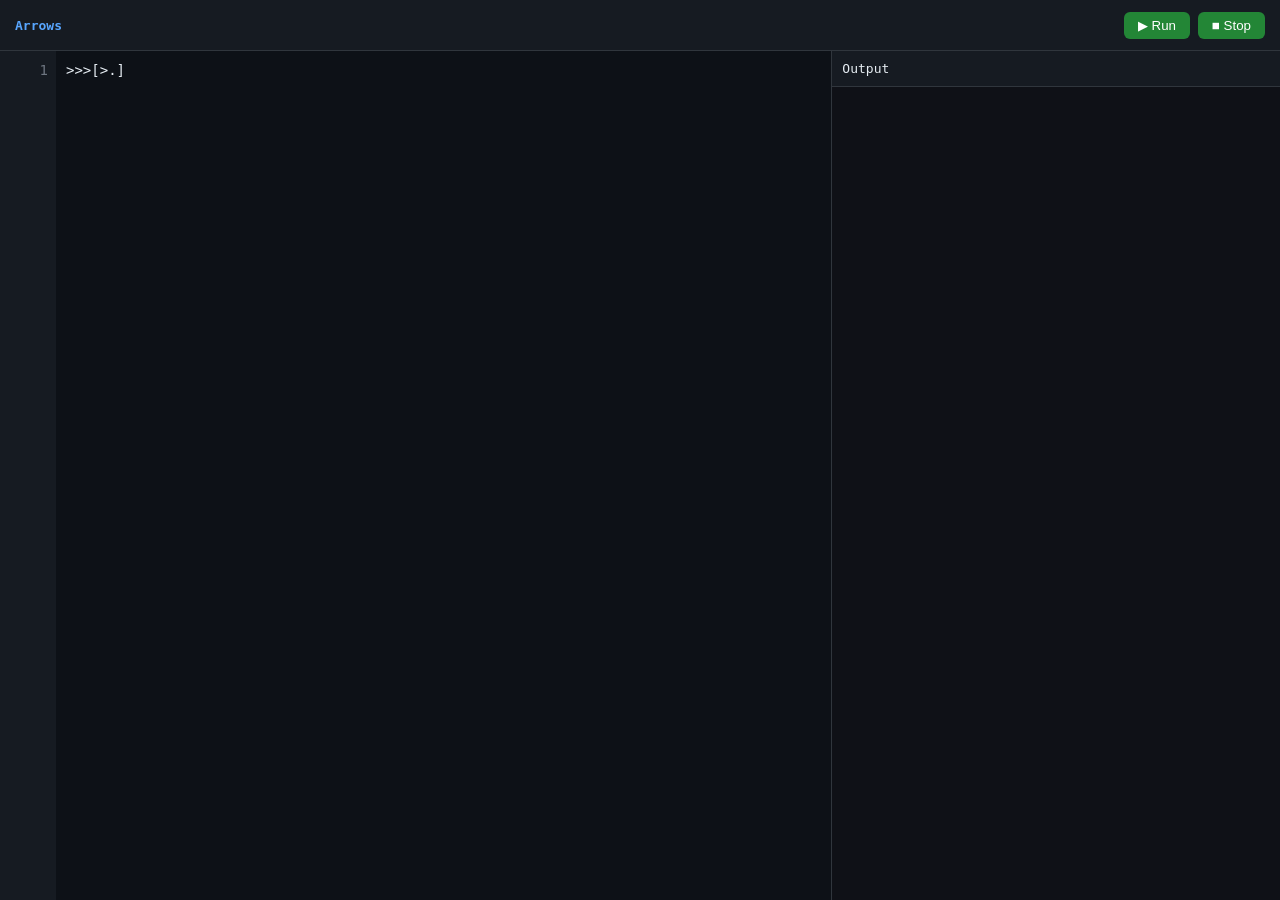
<file: index.html>
<!DOCTYPE html>
<html>
<head>
<meta charset="UTF-8" />
<title>Arrows</title>
<link rel="stylesheet" href="style.css">
</head>

<body>

<div id="topbar">
  <div class="logo">Arrows</div>
  <div>
    <button id="runBtn">▶ Run</button>
    <button id="stopBtn">■ Stop</button>
  </div>
</div>

<div id="main">

  <div id="editorContainer">
    <div id="lineNumbers"></div>
    <textarea id="editor"></textarea>
  </div>

  <div id="right">
    <div id="outputHeader">Output</div>
    <div id="output"></div>
  </div>

</div>

<script src="language.js"></script>
<script src="editor.js"></script>
<script src="run.js"></script>
<script>
function checkSW(){
  if (!('serviceWorker' in navigator)) {
    alert("Service workers NOT supported");
    return;
  }

  navigator.serviceWorker.getRegistrations().then(regs => {
    if (regs.length === 0) {
      alert("NO service worker installed");
    } else {
      alert("Service worker IS installed");
    }
  });
}
checkSW()
</script>
</body>
</html>
</file>
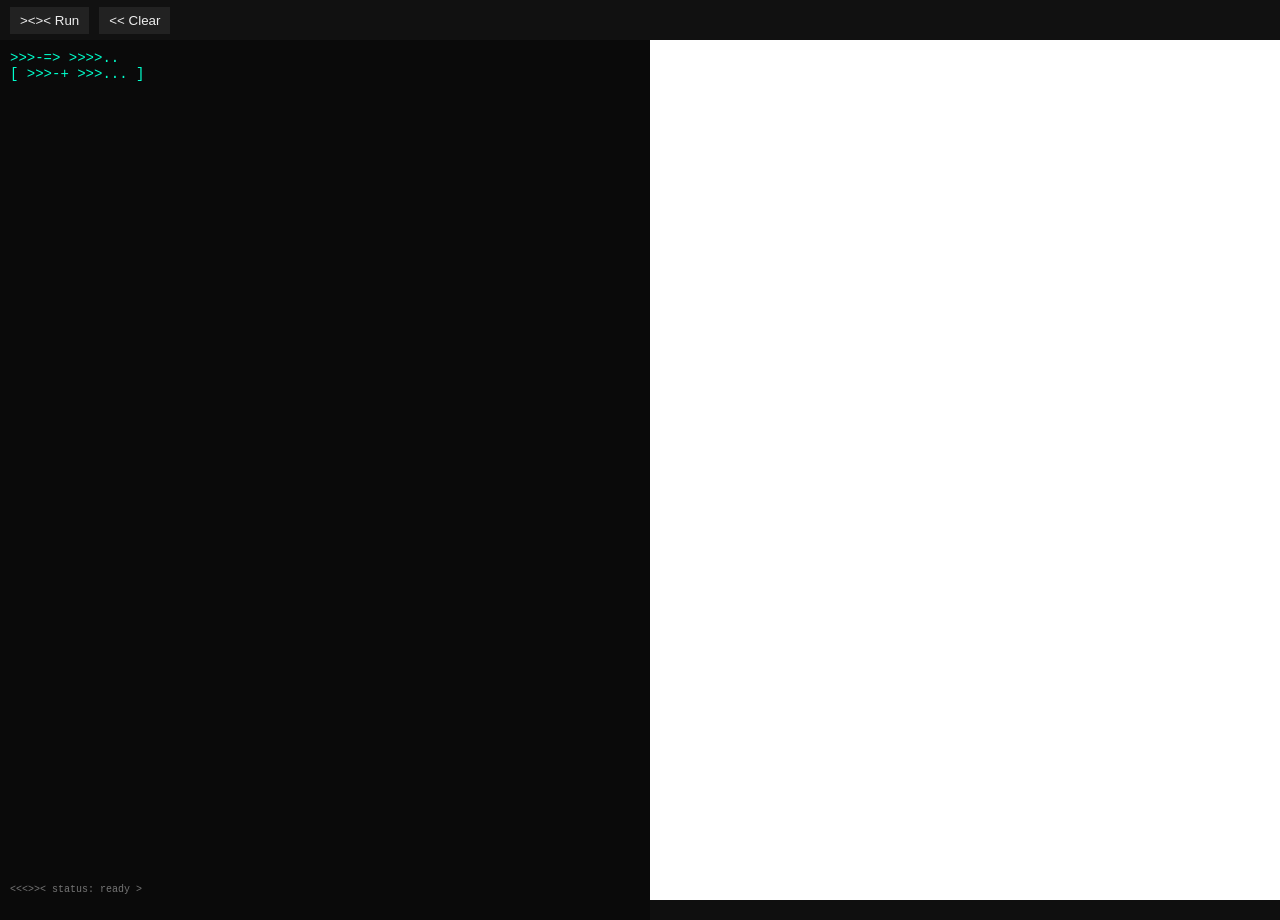
<file: line_script_ide (1).html>
<!DOCTYPE html>
<html lang="en">
<head>
<meta charset="UTF-8">
<title><<<>><><<<>>> IDE</title>
<style>
body{
margin:0;
background:#0f0f0f;
color:#e0e0e0;
font-family:monospace;
overflow:hidden;
}
#topbar{
height:40px;
background:#111;
display:flex;
align-items:center;
padding:0 10px;
gap:10px;
}
button{
background:#222;
color:#eee;
border:none;
padding:6px 10px;
cursor:pointer;
}
button:hover{background:#333;}
#layout{
display:flex;
height:calc(100vh - 40px);
}
#editor{
width:50%;
height:100%;
background:#0a0a0a;
color:#00ffcc;
border:none;
outline:none;
padding:10px;
resize:none;
font-size:14px;
}
#output{
width:50%;
height:100%;
border:none;
background:#ffffff;
}
#status{
position:absolute;
bottom:5px;
left:10px;
font-size:10px;
opacity:0.5;
}
</style>
</head>
<body>
<div id="topbar">
<button onclick="runCode()">><>< Run</button>
<button onclick="clearAll()"><< Clear</button>
</div>
<div id="layout">
<textarea id="editor" spellcheck="false">
>>>-=> >>>>.. 
[ >>>-+ >>>... ]
</textarea>
<iframe id="output"></iframe>
</div>
<div id="status"><<<>>< status: ready ></div>
<script>
function decodeNumber(token){
  let count = (token.match(/>/g) || []).length;
  let dots = (token.match(/\./g) || []).length;
  if(dots === 3) return count % 10;
  if(dots === 1) return ((count - 1) % 26) + 97;
  if(dots === 2) return ((count - 1) % 26) + 65;
  return 0;
}

function runCode(){
  const code = document.getElementById('editor').value.trim();
  const tokens = code.split(/\s+/);

  let memory = new Array(100).fill(0);
  let currentVar = 0;
  let output = "";

  let i = 0;

  while(i < tokens.length){
    let token = tokens[i];

    // Loop start
    if(token === '['){
      let loopStart = i + 1;
      let depth = 1;
      let j = loopStart;

      while(j < tokens.length && depth > 0){
        if(tokens[j] === '[') depth++;
        if(tokens[j] === ']') depth--;
        j++;
      }

      let loopEnd = j - 1;

      while(memory[currentVar] > 0){
        for(let k = loopStart; k < loopEnd; k++){
          processToken(tokens[k]);
        }
      }

      i = loopEnd;
    }
    else if(token === ']'){
      // handled in [
    }
    else{
      processToken(token);
    }

    i++;
  }

  function processToken(token){
    if(token.includes('-')){
      let varIndex = (token.match(/>/g) || []).length;
      currentVar = varIndex;
      return;
    }

    if(token.includes('+') || token.includes('-') || token.includes('*') || token.includes('/')){
      let op = token[token.length-1];
      let nextToken = tokens[tokens.indexOf(token)+1] || "";
      let value = decodeNumber(nextToken);

      if(op === '+') memory[currentVar] += value;
      if(op === '-') memory[currentVar] -= value;
      if(op === '*') memory[currentVar] *= value;
      if(op === '/') memory[currentVar] = Math.floor(memory[currentVar] / (value || 1));
      if(op === '=') memory[currentVar] = value;
      return;
    }

    // output decoding
    if(/^[>.]+$/.test(token)){
      let count = (token.match(/>/g) || []).length;
      let dots = (token.match(/\./g) || []).length;

      if(dots === 1){
        output += String.fromCharCode(((count - 1) % 26) + 97);
      }
      else if(dots === 2){
        output += String.fromCharCode(((count - 1) % 26) + 65);
      }
      else if(dots === 3){
        output += (count % 10).toString();
      }
    }
  }

  document.getElementById('output').srcdoc = "<pre>" + output + "</pre>";
  document.getElementById('status').innerText = '<<<> executed >>';
}

function clearAll(){
  document.getElementById('editor').value = '';
  document.getElementById('output').srcdoc = '';
  document.getElementById('status').innerText = '<< cleared >>';
}
</script>
</body>
</html>
</file>
<file: style.css>
body {
  margin:0;
  font-family: monospace;
  background:#0f1117;
  color:#e6edf3;
  height:100vh;
  display:flex;
  flex-direction:column;
  overflow:hidden; /* ❗ disables page scroll */
}

/* TOP BAR */
#topbar {
  height:50px;
  background:#161b22;
  display:flex;
  align-items:center;
  justify-content:space-between;
  padding:0 15px;
  border-bottom:1px solid #30363d;
}

.logo {
  font-weight:bold;
  color:#58a6ff;
}

button {
  background:#238636;
  border:none;
  color:white;
  padding:6px 14px;
  border-radius:6px;
  cursor:pointer;
}

button:hover {
  background:#2ea043;
}

/* MAIN LAYOUT */
#main {
  display:flex;
  flex:1;
  height:100%;
}

/* EDITOR SECTION */
#editorContainer {
  width:65%;
  display:flex;
  background:#0d1117;
  border-right:1px solid #30363d;
  height:100%;
}

/* LINE NUMBERS */
#lineNumbers {
  background:#161b22;
  padding:10px 8px;
  text-align:right;
  color:#6e7681;
  user-select:none;

  font-family: monospace;
  font-size:14px;
  line-height:1.4;

  overflow:hidden;
  min-width:40px;
}

#lineNumbers div {
  height: calc(1em * 1.4);
}

/* EDITOR */
#editor {
  flex:1;
  padding:10px;
  border:none;
  outline:none;
  resize:none;
  background:#0d1117;
  color:#e6edf3;

  font-family: monospace;
  font-size:14px;
  line-height:1.4;

  white-space:pre;

  overflow:auto; /* internal scrolling */
}

/* RIGHT PANEL */
#right {
  width:35%;
  display:flex;
  flex-direction:column;
  height:100%;
}

#outputHeader {
  padding:10px;
  background:#161b22;
  border-bottom:1px solid #30363d;
}

#output {
  flex:1;
  padding:10px;
  color:#3fb950;
  white-space:pre-wrap;
  font-size:14px;

  overflow:auto; /* internal scrolling */
}

/* ========================= */
/* CUSTOM SCROLLBAR STYLING  */
/* ========================= */

/* Chrome / Edge / ChromeOS */

#editor::-webkit-scrollbar,
#output::-webkit-scrollbar {
  width: 10px;
}

#editor::-webkit-scrollbar-track,
#output::-webkit-scrollbar-track {
  background: #0d1117;
}

#editor::-webkit-scrollbar-thumb,
#output::-webkit-scrollbar-thumb {
  background: #30363d;
  border-radius: 6px;
}

#editor::-webkit-scrollbar-thumb:hover,
#output::-webkit-scrollbar-thumb:hover {
  background: #484f58;
}

/* Optional: thinner scrollbar look */
#editor::-webkit-scrollbar-corner,
#output::-webkit-scrollbar-corner {
  background: transparent;
}
</file>
